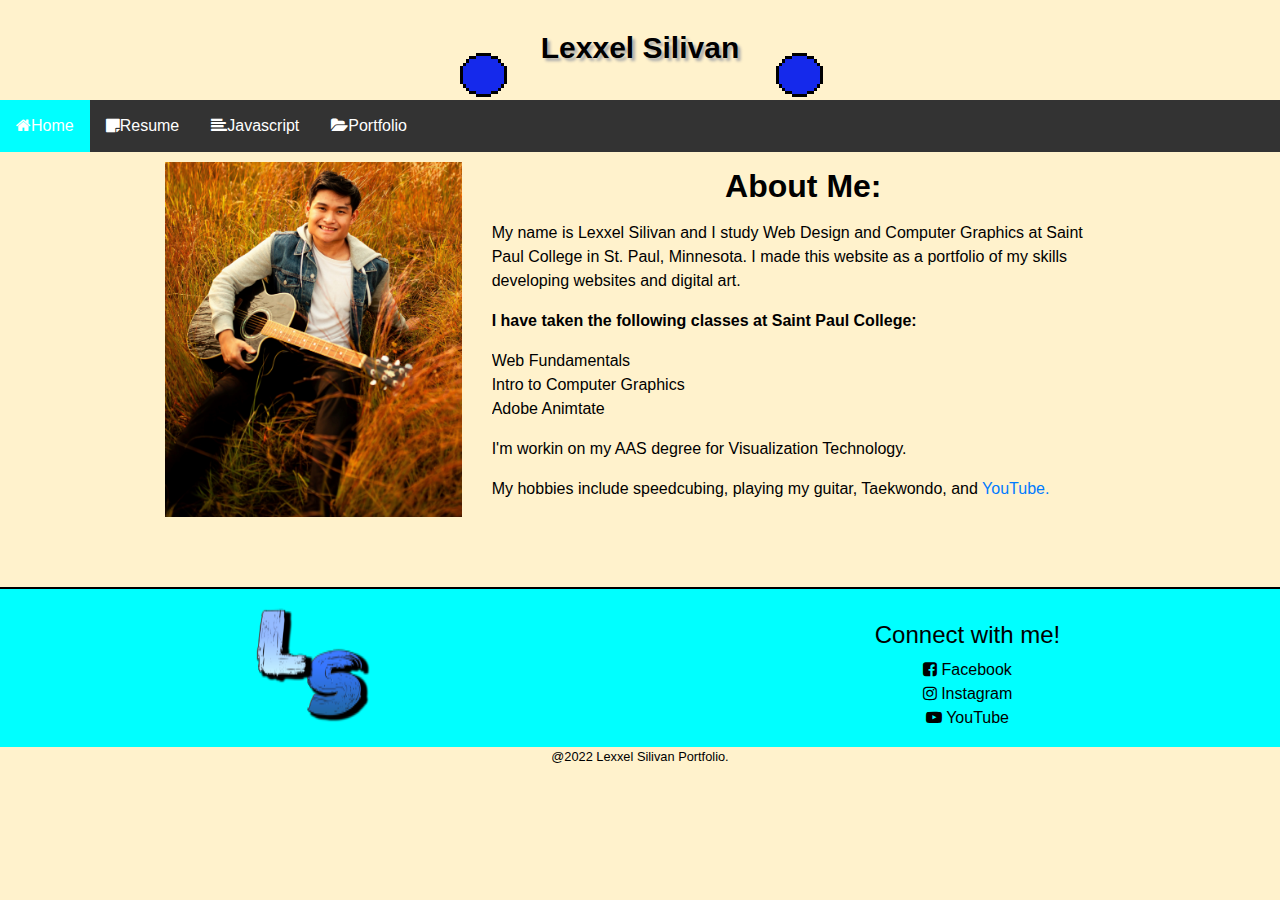
<file: index.html>
<!DOCTYPE html>
<html lang="en">
	<head>
		<title>Lexxel Silivan</title>
		<meta charset="utf-8">
	<meta name="viewport" content="width=device-width,
	initial-scale=1.0">
	<!-- Bootstrap Stylesheet-->
	<link rel="stylesheet" href="https://cdnjs.cloudflare.com/ajax/libs/font-awesome/4.7.0/css/font-awesome.min.css">
	<link rel="stylesheet" href="https://maxcdn.bootstrapcdn.com/bootstrap/4.1.3/css/bootstrap.min.css">
	<link rel="stylesheet" href="photo.css">
	</head>
<body>
<header>
 <img src="images/ball.gif"> Lexxel Silivan <img src="images/ball.gif">
</header>
<nav>
	<ul>
		<li>
			<a class="active" href="index.html"><i class="fa fa-home"></i>Home</a>
		</li>
		<li>
			<a href="resume1.html"><i class="fa fa-sticky-note"></i>Resume</a>
		</li>
		<li>
			<a href="javascript1.html"><i class="fa fa-align-left"></i>Javascript</a>
		</li>
		<li>
			<a href="port.html"><i class="fa fa-folder-open"></i>Portfolio</a>
		</li>
	</ul>
</nav>
<main> 
<div class="container-fluid">
	<div class="row">
		<div class="col-sm-4"> 
			<img src="images/silivan2.jpg" height="500" width="300" alt="big l"
				class="img-fluid"> 
		</div>
		<div class="col-sm-8">
			<h2>About Me:</h2>
				<p>
					My name is Lexxel Silivan and I study Web Design and Computer Graphics at
					Saint Paul College in St. Paul, Minnesota. I made this website as a
					portfolio of my skills developing websites and digital art.
				</p>
					
				<div class="home"> <p>I have taken the following classes at Saint Paul College:</p>
				</div>	
					<ul>
						<li>Web Fundamentals</li>
						<li>Intro to Computer Graphics</li>
						<li>Adobe Animtate</li>
					</ul>
				<p>I'm workin on my AAS degree for Visualization Technology.</p>
					
				<p>My hobbies include speedcubing, playing my guitar, Taekwondo, 
				and <a href="https://www.youtube.com/channel/UC_aF5_dYl92gpt4NN0RmA_g">YouTube.</a>
				</p>
			
		</div>
	</div>
</div>
</main>

<footer>
<div class="row footer100">
	<div class="col-sm-6">
		<img src="images/logo.png" width="180" height="150">
	</div>
	<div class="col-sm-6">
		<h4>Connect with me!</h4>
		<a href="https://www.facebook.com/profile.php?id=100012017386031">
			<p>
				<i class="fa fa-facebook-square"></i>
				Facebook
			</P>
		</a>
		<a href="https://www.instagram.com/lexxel_silivan_guitar/">
			<p>
				<i class="fa fa-instagram"></i>
				Instagram
			</p>
		</a>
		<a href="https://www.youtube.com/channel/UC_aF5_dYl92gpt4NN0RmA_g">
			<p>
				<i class="fa fa-youtube-play"></i>
				YouTube
			</p>
		</a>
	</div>
</div>
	<div class="footer-bottom">
	<small>@2022 Lexxel Silivan Portfolio. </small>
	</div>
</footer>
<!--jQuery, Popper, and Bootstrap Javascript files-->
<script src="https://ajax.googleapis.com/ajax/libs/jquery/3.3.1/jquery.min.js"></script>
<script src="https://cdnjs.cloudflare.com/ajax/libs/popper.js/1.14.3/umd/popper.min.js"></script>
<script src="https://maxcdn.bootstrapcdn.com/bootstrap/4.1.3/js/bootstrap.min.js"></script>
</body>
</html>
</file>
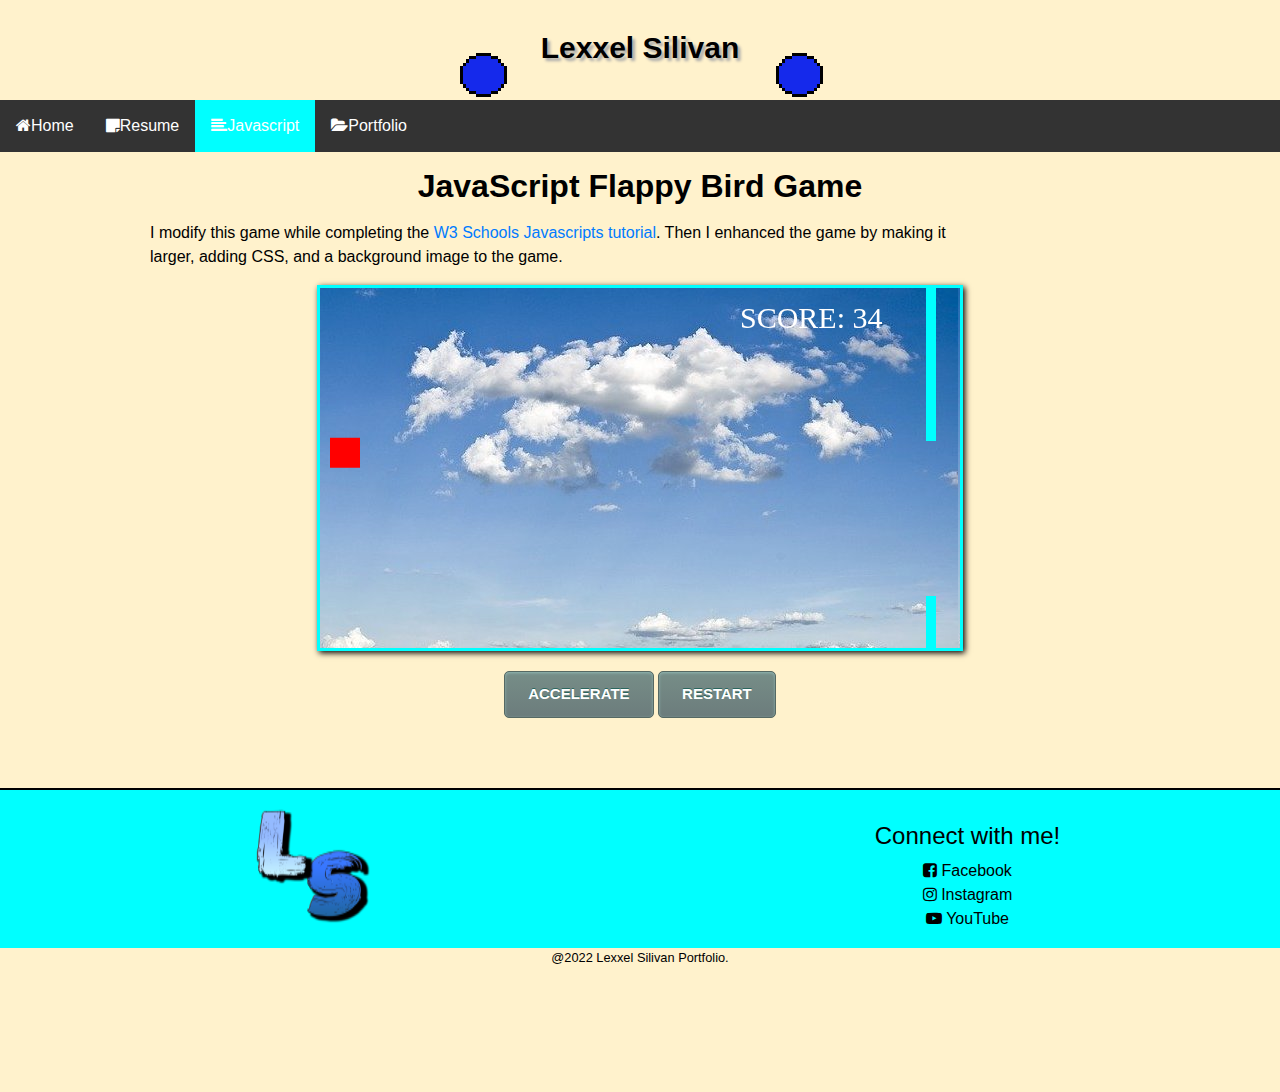
<file: javascript1.html>
<!DOCTYPE html>
<html lang="en">
	<head>
		<title>Lexxel Silivan!</title>
		<meta charset="utf-8">
	<meta name="viewport" content="width=device-width,
	initial-scale=1.0">
	<!-- Bootstrap Stylesheet-->
	<link rel="stylesheet" href="https://cdnjs.cloudflare.com/ajax/libs/font-awesome/4.7.0/css/font-awesome.min.css">
	<link rel="stylesheet" href="https://maxcdn.bootstrapcdn.com/bootstrap/4.1.3/css/bootstrap.min.css">
	<link rel="stylesheet" href="photo.css">
	</head>
<body>
<header>
 <img src="images/ball.gif"> Lexxel Silivan <img src="images/ball.gif">
</header>
<nav>
	<ul>
		<li>
			<a href="index.html"><i class="fa fa-home"></i>Home</a>
		</li>
		<li>
			<a href="resume1.html"><i class="fa fa-sticky-note"></i>Resume</a>
		</li>
		<li>
			<a class="active" href="javascript1.html"><i class="fa fa-align-left"></i>Javascript</a>
		</li>
		<li>
			<a href="port.html"><i class="fa fa-folder-open"></i>Portfolio</a>
		</li>
	</ul>
</nav>
<main>
	<h2>JavaScript Flappy Bird Game</h2>
<p>
	I modify this game while completing the <a href="/portfolio/javascript.html">W3 Schools Javascripts tutorial</a>. Then I enhanced the game by making it </br>
	larger, adding CSS, and a background image to the game.
</p>
<head>
   <meta name="viewport" content="width=device-width, initial-scale=1.0"/>
   <style>
      canvas {
      border:3px solid cyan;
      background-image: url("images/clouds.jpg");
      }
   </style>
</head>
<body onload="startGame()">
   <!-- This is the HTMLcode. It will be in the <main> section of your website --> 
   <div id="game" ></div>
   <div class="game-controls">
      <button class="myButton" onmousedown="accelerate(-0.2)" onmouseup="accelerate(0.05)">ACCELERATE</button>
	<a href>
		<button class="myButton">RESTART</button>
	</a>

<!-- This is the JavaScript for the game-->

   <script>
      var myGamePiece;
      var myObstacles = [];
      var myScore;
      
      function startGame() {
          myGamePiece = new component(30, 30, "red", 10, 120);
          myGamePiece.gravity = 0.05;
          myScore = new component("30px", "Consolas", "white", 420, 40, "text");
          myGameArea.start();
      }
      
      var myGameArea = {
          canvas : document.createElement("canvas"),
          start : function() {
              this.canvas.width = 640;
              this.canvas.height = 360;
              this.context = this.canvas.getContext("2d");
              var myGame = document.getElementById("game");
              myGame.insertBefore(this.canvas, myGame.childNodes[0]);        
              this.frameNo = 0;
              this.interval = setInterval(updateGameArea, 20);
           },
          clear : function() {
              this.context.clearRect(0, 0, this.canvas.width, this.canvas.height);
          }
      }
      
      function component(width, height, color, x, y, type) {
          this.type = type;
          this.score = 0;
          this.width = width;
          this.height = height;
          this.speedX = 0;
          this.speedY = 0;    
          this.x = x;
          this.y = y;
          this.gravity = 0;
          this.gravitySpeed = 0;
          this.update = function() {
              ctx = myGameArea.context;
              if (this.type == "text") {
                  ctx.font = this.width + " " + this.height;
                  ctx.fillStyle = color;
                  ctx.fillText(this.text, this.x, this.y);
              } else {
                  ctx.fillStyle = color;
                  ctx.fillRect(this.x, this.y, this.width, this.height);
              }
          }
          this.newPos = function() {
              this.gravitySpeed += this.gravity;
              this.x += this.speedX;
              this.y += this.speedY + this.gravitySpeed;
              this.hitBottom();
          }
          this.hitBottom = function() {
              var rockbottom = myGameArea.canvas.height - this.height;
              if (this.y > rockbottom) {
                  this.y = rockbottom;
                  this.gravitySpeed = 0;
              }
           }
          this.crashWith = function(otherobj) {
              var myleft = this.x;
              var myright = this.x + (this.width);
              var mytop = this.y;
              var mybottom = this.y + (this.height);
              var otherleft = otherobj.x;
              var otherright = otherobj.x + (otherobj.width);
              var othertop = otherobj.y;
              var otherbottom = otherobj.y + (otherobj.height);
              var crash = true;
              if ((mybottom < othertop) || (mytop > otherbottom) || (myright < otherleft) || (myleft > otherright)) {
                  crash = false;
              }
              return crash;
          }
      }
      
      function updateGameArea() {
          var x, height, gap, minHeight, maxHeight, minGap, maxGap;
          for (i = 0; i < myObstacles.length; i += 1) {
              if (myGamePiece.crashWith(myObstacles[i])) {
                  return;
              } 
          }
          myGameArea.clear();
          myGameArea.frameNo += 1;
          if (myGameArea.frameNo == 1 || everyinterval(150)) {
              x = myGameArea.canvas.width;
              minHeight = 20;
              maxHeight = 200;
              height = Math.floor(Math.random()*(maxHeight-minHeight+1)+minHeight);
              minGap = 50;
              maxGap = 200;
              gap = Math.floor(Math.random()*(maxGap-minGap+1)+minGap);
              myObstacles.push(new component(10, height, "cyan", x, 0));
              myObstacles.push(new component(10, x - height - gap, "cyan", x, height + gap));
          }
          for (i = 0; i < myObstacles.length; i += 1) {
              myObstacles[i].x += -1;
              myObstacles[i].update();
          }
          myScore.text="SCORE: " + myGameArea.frameNo;
          myScore.update();
          myGamePiece.newPos();
          myGamePiece.update();
      }
      
      function everyinterval(n) {
          if ((myGameArea.frameNo / n) % 1 == 0) {return true;}
          return false;
      }
      
      function accelerate(n) {
          myGamePiece.gravity = n;
      }
   </script>

</main>
</body>
<footer>
	<div class="row footer100">
	<div class="col-sm-6">
		<img src="images/logo.png" width="180" height="150">
	</div>
	<div class="col-sm-6">
		<h4>Connect with me!</h4>
		<a href="https://www.facebook.com/profile.php?id=100012017386031">
			<p>
				<i class="fa fa-facebook-square"></i>
				Facebook
			</P>
		</a>
		<a href="https://www.instagram.com/lexxel_silivan_guitar/">
			<p>
				<i class="fa fa-instagram"></i>
				Instagram
			</p>
		</a>
		<a href="https://www.youtube.com/channel/UC_aF5_dYl92gpt4NN0RmA_g">
			<p>
				<i class="fa fa-youtube-play"></i>
				YouTube 
			</p>
		</a>
	</div>
</div>
	<div class="footer-bottom">
	<small>@2022 Lexxel Silivan Portfolio. </small>
	</div>
</footer>
<!--jQuery, Popper, and Bootstrap Javascript files-->
<script src="https://ajax.googleapis.com/ajax/libs/jquery/3.3.1/jquery.min.js"></script>
<script src="https://cdnjs.cloudflare.com/ajax/libs/popper.js/1.14.3/umd/popper.min.js"></script>
<script src="https://maxcdn.bootstrapcdn.com/bootstrap/4.1.3/js/bootstrap.min.js"></script>
</body>
</html>
</file>
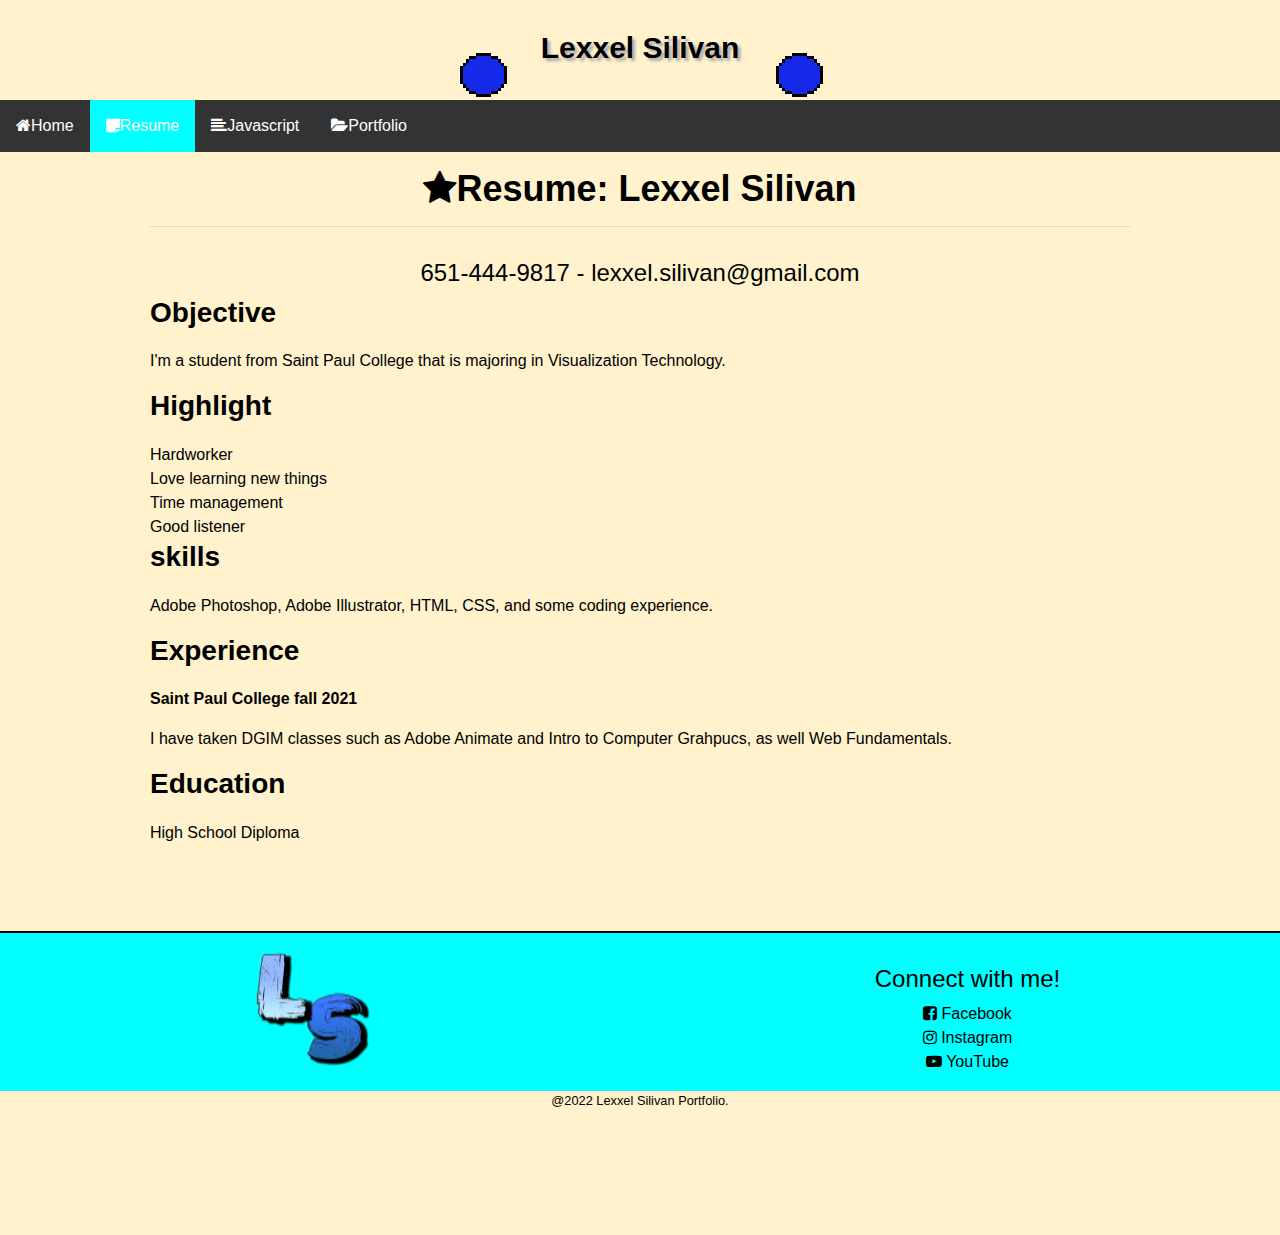
<file: resume1.html>
<!DOCTYPE html>
<html lang="en">
	<head>
		<title>Lexxel Silivan!</title>
		<meta charset="utf-8">
	<meta name="viewport" content="width=device-width,
	initial-scale=1.0">
	<!-- Bootstrap Stylesheet-->
	<link rel="stylesheet" href="https://cdnjs.cloudflare.com/ajax/libs/font-awesome/4.7.0/css/font-awesome.min.css">
	<link rel="stylesheet" href="https://maxcdn.bootstrapcdn.com/bootstrap/4.1.3/css/bootstrap.min.css">
	<link rel="stylesheet" href="photo.css">
	</head>
<body>
<header>
	<img src="images/ball.gif"> Lexxel Silivan <img src="images/ball.gif">
</header>
<nav>
	<ul>
		<li>
			<a href="index.html"><i class="fa fa-home"></i>Home</a>
		</li>
		<li>
			<a class="active" href="resume1.html"><i class="fa fa-sticky-note"></i>Resume</a>
		</li>
		<li>
			<a href="javascript1.html"><i class="fa fa-align-left"></i>Javascript</a>
		</li>
		<li>
			<a href="port.html"><i class="fa fa-folder-open"></i>Portfolio</a>
		</li>
	</ul>
</nav>
<main class="resume">
	<h2><i class="fa fa-star"></i>Resume: Lexxel Silivan</h2>
	<hr>
	<h4>651-444-9817 - lexxel.silivan@gmail.com</h4>
	<h3>Objective</h3>
	<p> I'm a student from Saint Paul College that is majoring in Visualization Technology.</p>
	<h3>Highlight</h3>
	<ul>
		<li>Hardworker</li>
		<li>Love learning new things</li>
		<li>Time management</li>
		<li>Good listener</li>
	</ul>
	<h3>skills</h3>
	<p>Adobe Photoshop, Adobe Illustrator, HTML, CSS, and some coding experience.</p>
	<h3>Experience</h3>
	<p>
		<b>Saint Paul College fall 2021</b>
	</p>
	<p> I have taken DGIM classes such as Adobe Animate and Intro to Computer
	Grahpucs, as well Web Fundamentals.</p>
	<h3>Education</h3>
	<p> High School Diploma</p>
	
	</main>
	
<footer>
	<div class="row footer100">
	<div class="col-sm-6">
		<img src="images/logo.png" width="180" height="150">
	</div>
	<div class="col-sm-6">
		<h4>Connect with me!</h4>
		<a href="https://www.facebook.com/profile.php?id=100012017386031">
			<p>
				<i class="fa fa-facebook-square"></i>
				Facebook
			</P>
		</a>
		<a href="https://www.instagram.com/lexxel_silivan_guitar/">
			<p>
				<i class="fa fa-instagram"></i>
				Instagram
			</p>
		</a>
		<a href="https://www.youtube.com/channel/UC_aF5_dYl92gpt4NN0RmA_g">
			<p>
				<i class="fa fa-youtube-play"></i>
				YouTube 
			</p>
		</a>
	</div>
</div>
	<div class="footer-bottom">
	<small>@2022 Lexxel Silivan Portfolio. </small>
	</div>
</footer>
<!--jQuery, Popper, and Bootstrap Javascript files-->
<script src="https://ajax.googleapis.com/ajax/libs/jquery/3.3.1/jquery.min.js"></script>
<script src="https://cdnjs.cloudflare.com/ajax/libs/popper.js/1.14.3/umd/popper.min.js"></script>
<script src="https://maxcdn.bootstrapcdn.com/bootstrap/4.1.3/js/bootstrap.min.js"></script>
</body>
</html>
</file>
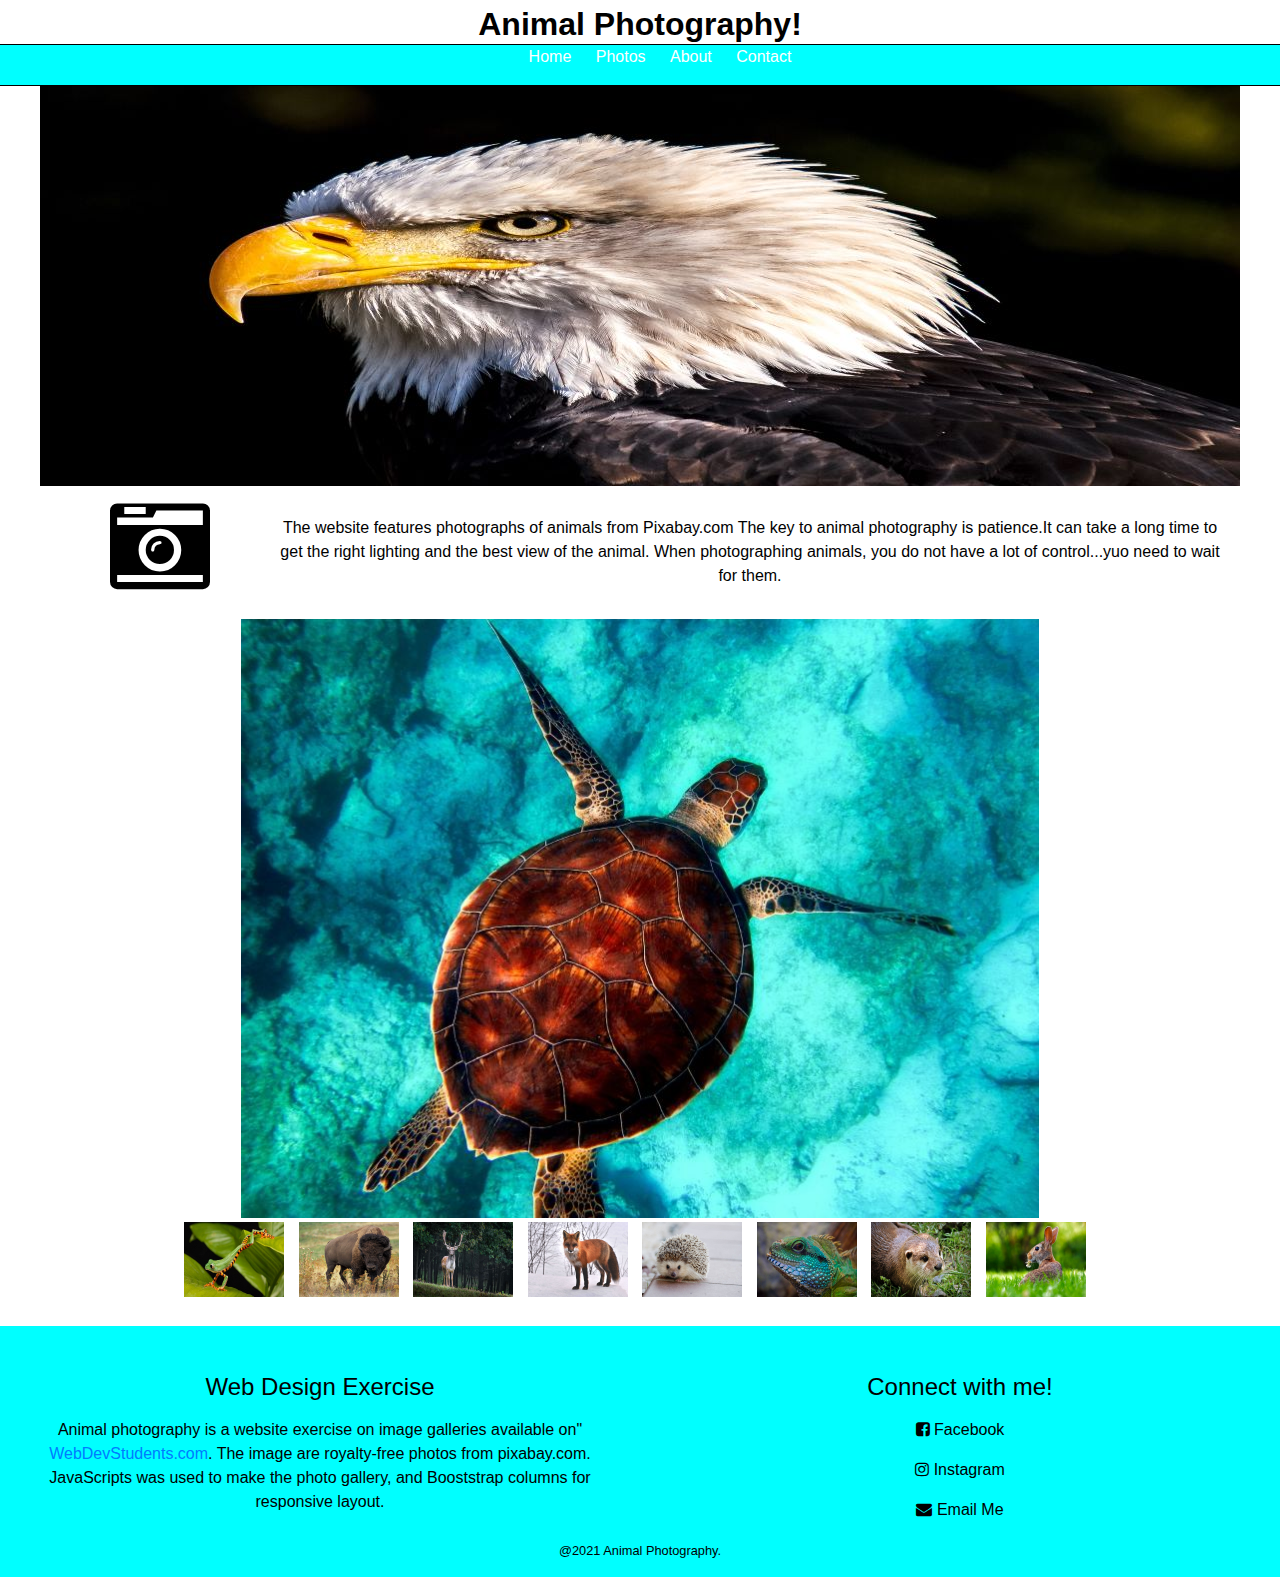
<file: animals/animal.html>
<!DOCTYPE html>
<html lang="en">
	<head>
		<title>Animal Photography!</title>
		<meta charset="utf-8">
	<meta name="viewport" content="width=device-width,
	initial-scale=1.0">
	<!-- Bootstrap Stylesheet-->
	<link rel="stylesheet" href="https://cdnjs.cloudflare.com/ajax/libs/font-awesome/4.7.0/css/font-awesome.min.css">
	<link rel="stylesheet" href="https://maxcdn.bootstrapcdn.com/bootstrap/4.1.3/css/bootstrap.min.css">
	<link rel="stylesheet" href="photos.css">
	</head>
<body>
<header>
	<h2> Animal Photography!</h2>
	
</header>
<nav>
	<ul>
		<li>
			<a href="animal.html">Home</a>
		</li>
		<li>
			<a href="animal.html">Photos</a>
		</li>
		<li>
			<a href="animal.html">About</a>
		</li>
		<li>
			<a href="animal.html">Contact</a>
		</li>
	</ul>
</nav>
<main> 
<div class="container-fluid">
	<div class="row">
		<div class="col-sm-012">
			<img src="images/adler2.jpg" height="400" width="1200" class="img-fluid"
				alt="adler portrait">
		</div>
		<div class="col-sm-2">
			<i class="fa fa-camera-retro" aria-hidden="true">
			</i>
		</div>
		<div class="col-sm-10">
			<blockquote>
			<p>
				The website features photographs of animals from Pixabay.com The key
				to animal photography is patience.It can take a long time to get the 
				right lighting and the best view of the animal. When photographing
				animals, you do not have a lot of control...yuo need to wait for them.
			</p>
			</blockquote>
		</div>
	</div>
	<div class="row">
		<div class="col-sm-12">
			<div class="gallery">
				<div class="preview">
					<img id="preview" src="images/sea2.jpg" style="display:block;margin:0 auto;" alt=""  height="600" width="800"/>
               </div>
				<div class="gallery-thumbnails" style="margin:0 auto;text-align:center">
					<img onclick="document.getElementById('preview').src = document.getElementById('img1').src"  id="img1" src="images/animal2.jpg" alt="" />
					<img onclick="document.getElementById('preview').src = document.getElementById('img2').src;" id="img2" src="images/bison2.jpg" alt=""  />
					<img onclick="document.getElementById('preview').src = document.getElementById('img3').src;" id="img3" src="images/deer2.jpg" alt="" />
					<img onclick="document.getElementById('preview').src = document.getElementById('img4').src;" id="img4" src="images/fox2.jpg" alt="" />
					<img onclick="document.getElementById('preview').src = document.getElementById('img5').src;" id="img5" src="images/hedgehog2.jpg" alt=""  />
					<img onclick="document.getElementById('preview').src = document.getElementById('img6').src;" id="img6" src="images/lizard2.jpg" alt="" />
					<img onclick="document.getElementById('preview').src = document.getElementById('img7').src;" id="img7" src="images/otter2.jpg" alt="" />
					<img onclick="document.getElementById('preview').src = document.getElementById('img8').src;" id="img8" src="images/rabbit2.jpg" alt="" />
				</div>
			</div>
		</div>
	</div>
</div>

</main>

<footer>
<div class="row footer100">
	<div class="col-sm-6">
		<h4>Web Design Exercise</h4>
			<p>Animal photography is a website exercise on image galleries available
			on"
			<a href="https://webdevstudents.com">WebDevStudents.com</a>.
			The image are royalty-free photos from pixabay.com. JavaScripts was
			used to make the photo gallery, and Booststrap columns for responsive
			layout.</p>
	</div>
	<div class="col-sm-6">
		<h4>Connect with me!</h4>
		<a href="https://www.facebook.com/profile.php?id=100012017386031">
			<p>
				<i class="fa fa-facebook-square"></i>
				Facebook
			</P>
		</a>
		<a href="https://www.instagram.com/lexxel_silivan_guitar/">
			<p>
				<i class="fa fa-instagram"></i>
				Instagram
			</p>
		</a>
		<a href="lexxel.silivan@gmail.com">
			<p>
				<i class="fa fa-envelope"></i>
				Email Me 
			</p>
		</a>
	</div>
</div>
	<div class="footer-bottom">
	<small>@2021 Animal Photography. </small>
	</div>
</footer>
<!--jQuery, Popper, and Bootstrap Javascript files-->
<script src="https://ajax.googleapis.com/ajax/libs/jquery/3.3.1/jquery.min.js"></script>
<script src="https://cdnjs.cloudflare.com/ajax/libs/popper.js/1.14.3/umd/popper.min.js"></script>
<script src="https://maxcdn.bootstrapcdn.com/bootstrap/4.1.3/js/bootstrap.min.js"></script>
</body>
</html>
</file>
<file: photo.css>
nav a{
	text-decoration: none;
}

nav a:link{
	color: white;
}
nav a:visited{
	color: white;
}
nav a:hover{
	color: white;
}
nav a:active{
	color: white;
}
main h2{
	color: black;
}

ul {
  list-style-type: none;
  margin: 0;
  padding: 0;
  overflow: hidden;
  color: black;
}

nav li {
  float: left;
  color: black;
}

li{
	color: black;
}

li a {
  display: block;
  color: white;
  padding: 14px 16px;
  text-decoration: none;
}

li a:hover:not(.active) {
  background-color: #111;
}

.active {
  background-color: cyan;
}

li a{
	  display: block;
  color: white;
  padding: 14px 16px;
  text-decoration: none;
}

.about{
	float: left;
}

.home{
	font-weight: bold;
}

nav ul{
	list-style-type: none;
  margin: 0;
  padding: 0;
  overflow: hidden;
  background-color: #333;
}

body{
	margin: 0px;
	font-family: 'Montserrat', sans-serif;
	background-color: #fff2cc;
	color: white;
}

header{
	background-color: #fff2cc;
	text-align: center;
	color: black;
	font-weight: bold;
	font-size: 30px;	
	text-shadow: 3px 3px 3px #ababab;
}

header h1{
	background-color: #ffe599;
}

h1{
	background-color: #fff2cc;
}

h4{
	text-align: center;
}

main{
	margin: 0 auto;
    max-width: 1000px;
	padding: 10px;
}

form{
	background-color: #efefef;
    border: 1px solid gray;
    padding: 20px;
    max-width: 350px;
    margin: 0 auto;
    box-shadow: 2px 2px 2px grey;
}

label{
	float: left;
    width: 8em;
    padding-right: 1em;
}

main h2{
	text-align: center; 
}

h2{
	margin-bottom: 1px;
	margin-top: 5px;
	font-weight: bold;
	text-align: center;
}

p{
	display: block;
	margin-block-start: 1em;
	margin-block-end: 1em;
	margin-inline-start: 0px;
	margin-inline-end: 0px;
	color: black;
}

h3{
	margin-top: 1px;
	margin-bottom: 20px;
	font-weight: bold;
	color: black;
}


blockquote{
	margin: 30px p;
	padding-left: 20px;
	color: black;
}

.center-text{
	text-align: center;
}

.img-fluid{
	max-width: 100%;
	height: auto;
}

.gallery .preview{
    width:100%
    height:auto;
}

.gallery .gallery-thumbnails img {
    width:100px;
    height:75px;
    margin: 3px 10px 10px 0;
}

.gallery .gallery-thumbnails img:hover {
    opacity: .8;
    cursor: pointer;
}

.gallery .preview img#preview {
    padding: 1px;
    max-width: 100%;
    height: auto;
    margin: 0 auto !important;
    display: block !important;
}

.logo{
	float: left;
}

.web{
	text-align: center;
	margin-left: 0px 0px 0px 30px;
}

.lexxel{
	float: left;
	max-width: 40%;
	height: auto;
	display: block;
}


.about{
	padding-top: 50px;
	padding-bottom: 50px;
}
	
label{
	float: left;
    width: 8em;
    padding-right: 1em;
}

canvas{
	background-color: #f1f1f1;
	margin: 0 auto;
	display: block;
	background-image: url(images/clouds.jpg);
	border: 3px solid #800080;
	box-shadow: 2px 2px 6px black;
}

h1{ 
	font-size: 4em;
	color: #022937;
	text-align: center;
	font-weight: bold;
	background-color: white;
}

.resume h3{
	font-size: 28px;
}

.game-controls{
	margin-top: 20px;
	text-align: center;
}

.myButton {
    box-shadow: inset 0px 1px 3px 0px #91b8b3;
    background: linear-gradient(to bottom, #768d87 5%, #6c7c7c 100%);
    background-color: #768d87;
    border-radius: 5px;
    border: 1px solid #566963;
    display: inline-block;
    cursor: pointer;
    color: #ffffff;
    font-family: Arial;
    font-size: 15px;
    font-weight: bold;
    padding: 11px 23px;
    text-decoration: none;
    text-shadow: 0px -1px 0px #2b665e;
}

h4{
	font-size: 1.5rem;
	margin-bottom: 0.5rem;
	font-family: inherit;
	font-weight: 500;
	line-height: 1.2;
	color: black;
	display: block;
	margin-block-start: 1.33em;
	margin-block-end: 1.33em:
	margin-inline-end: 0px;
	margin-inline-start: 0px;
}

.header-image{
	max-width: 100%;
	margin-left: auto;
	margin-right: auto;
	display: block;
	height: auto;
	height: 400px;
	width: 1200px;
	text-align: center;
}

blockquote{
	margin: 30px 0;
	padding-left: 20px;
}

.container-fluid{
	width: 100%;
	padding-right: 15px;
	padding-left: 15px;
	margin-right: auto;
	margin-left: auto;
}

.footer-bottom{
	padding: 20px;
	text-align: center;
}

.row{
	flex-wrap: wrap;
	margin-right: -15px;
	margin-left: -15px;
}

.dog{
	border: 3px solid black;
}

.animal{
	border: 3px solid black;
}

.fa-camera-retro{
	font-size: 100px;
	text-align: center;
	display: block;
	margin-left: 40px;
	margin-top: 10px;
	width: 130px;
	height: 100px;
}

.footer-bottom{
	padding: 5px;
	color: black;
	text-align: black;
}

.footer1000{
	padding: 40px 0;
	max-width: 1000px;
	margin: 0 auto;
}

footer p{
	text-align: center;
	max-width: 1000px;
	margin: 0 auto;
}

footer small{
	font-size: 80%;
	height: 10px;
	padding: 10%;
}

footer{
	color: white;
	background-color: cyan;
	text-align: center;
	padding: 0px;
	margin: 60px 0 0 0;
	display: block;
	height: 160px;
	border-top: 2px solid black;
}

.resume h2{
	font-size: 36px;
	text-align: center;
}

.logo{
	text-align: center;
}
/*CSS without a media query--applies to all sizes unless overridden*/
h1{
		font-size: 4em;
 }
/* CSS Adjustments for Tablets */
@media only screen and (max-width: 1024px) {
	h1{
		font-size: 1.8em;
	}
	body{
		background-color: blue;
}

/* CSS Adjustments for Smartphones */
@media only screen and (max-width: 768px) {
	h1{
		font-size: 1.5em;
	}
}
</file>
<file: animals/photos.css>
nav a{
	text-decoration: none;
}

nav a:link{
	color: white;
}
nav a:visited{
	color: #344873;
}
nav a:hover{
	color: cyan;
}
nav a:active{
	color: cyan;
}
.active {
  background-color: #cyan;
}

body{
	margin: 0px;
	font-family: 'Montserrat', sans-serif;
	background-color: white;
	color: black;
	text-align: center;
}

header{
	background-color: ##022937;
}

nav{
	background-color: cyan;
	margin: 0;
	border-bottom: 1px solid black;
	border-top: 1px solid black;
	text-align: center;
	color: white;
}

.lexxel{
	float: left;
	max-width: 40%;
	height: auto;
	display: block;
}

h1{ 
	font-size: 4em;
	color: #022937;
	text-align: center;
	font-weight: bold;
	background-color: white;
}

nav li{
	display: inline;
	padding: 5px 10px;
	color: white;
}

main{
	margin: 0 auto;
    max-width: 1200px;
	max-height: 1200px;
	text-align: center;
}

form{
	background-color: white;
    border: 1px solid gray;
    padding: 20px;
    max-width: 350px;
    margin: 0 auto;
    box-shadow: 2px 2px 2px grey;
}

label{
	float: left;
    width: 8em;
    padding-right: 1em;
}

main h2{
	text-align: center;
}

h2{
	margin-bottom: 1px;
	margin-top: 5px;
	font-weight: bold;
	text-align: center;
}

p{
	display: block;
	margin-block-start: 1em;
	margin-block-end: 1em;
	margin-inline-start: 0px;
	margin-inline-end: 0px;
	color: black;
}

h3{
	margin-top: 1px;
	margin-bottom: 20px;
	font-weight: bold;
	color: white;
}


blockquote{
	margin: 30px p;
	padding-left: 20px;
	color: black;
}

.center-text{
	text-align: center;
}

.img-fluid{
	max-width: 100%;
	height: auto;
}

.gallery .preview{
    width:100%
    height:auto;
}

.gallery .gallery-thumbnails img {
    width:100px;
    height:75px;
    margin: 3px 10px 10px 0;
}

.gallery .gallery-thumbnails img:hover {
    opacity: .8;
    cursor: pointer;
}

.gallery .preview img#preview {
    padding: 1px;
    max-width: 100%;
    height: auto;
    margin: 0 auto !important;
    display: block !important;
}

.about{
	padding-top: 50px;
	padding-bottom: 50px;
}
	
label{
	float: left;
    width: 8em;
    padding-right: 1em;
}

.lexxel{
	float: left;
	max-width: 40%;
	height: auto;
}

h4{
	font-size: 1.5rem;
	margin-bottom: 0.5rem;
	font-family: inherit;
	font-weight: 500;
	line-height: 1.2;
	color: black;
	display: block;
	margin-block-start: 1.33em;
	margin-block-end: 1.33em:
	margin-inline-end: 0px;
	margin-inline-start: 0px;
}

.header-image{
	max-width: 100%;
	margin-left: auto;
	margin-right: auto;
	display: block;
	height: auto;
	height: 400px;
	width: 1200px;
	text-align: center;
}

blockquote{
	margin: 30px 0;
	padding-left: 20px;
}

.container-fluid{
	width: 100%;
	padding-right: 15px;
	padding-left: 15px;
	margin-right: auto;
	margin-left: auto;
}

.row{
	flex-wrap: wrap;
	margin-right: -15px;
	margin-left: -15px;
}

.fa-camera-retro{
	font-size: 100px;
	text-align: center;
	display: block;
	margin-left: 40px;
	margin-top: 10px;
	width: 130px;
	height: 100px;
}

.footer-bottom{
	padding: 0px;
	color: black;
	text-align: black;
}

.footer1000{
	padding: 40px 0;
	max-width: 1000px;
	margin: 0 auto;
}

.gallery .preview{
    width:100%;
    height:auto;
}

.gallery .gallery-thumbnails img {
    width:100px;
    height:75px;
    margin: 3px 10px 10px 0;
}

.gallery .gallery-thumbnails img:hover {
    opacity: .8;
    cursor: pointer;
}

.gallery .preview img#preview {
    padding: 1px;
    max-width: 100%;
    height: auto;
    margin: 0 auto !important;
}    

gallery .preview img#preview {
    padding: 1px;
    max-width: 100%;
    height: auto;
    margin: 0 auto !important;
    display: block !important;
}

footer{
	color: black;
	background-color: cyan;
	text-align: center;
	padding: 15px;
	margin: 40px 0 0 0;
	display: block;
}

/*CSS without a media query--applies to all sizes unless overridden*/
h1{
		font-size: 4em;
 }
/* CSS Adjustments for Tablets */
@media only screen and (max-width: 1024px) {
	h1{
		font-size: 1.8em;
	}
	body{
		background-color: blue;
}

/* CSS Adjustments for Smartphones */
@media only screen and (max-width: 768px) {
	h1{
		font-size: 1.5em;
	}
}
</file>
